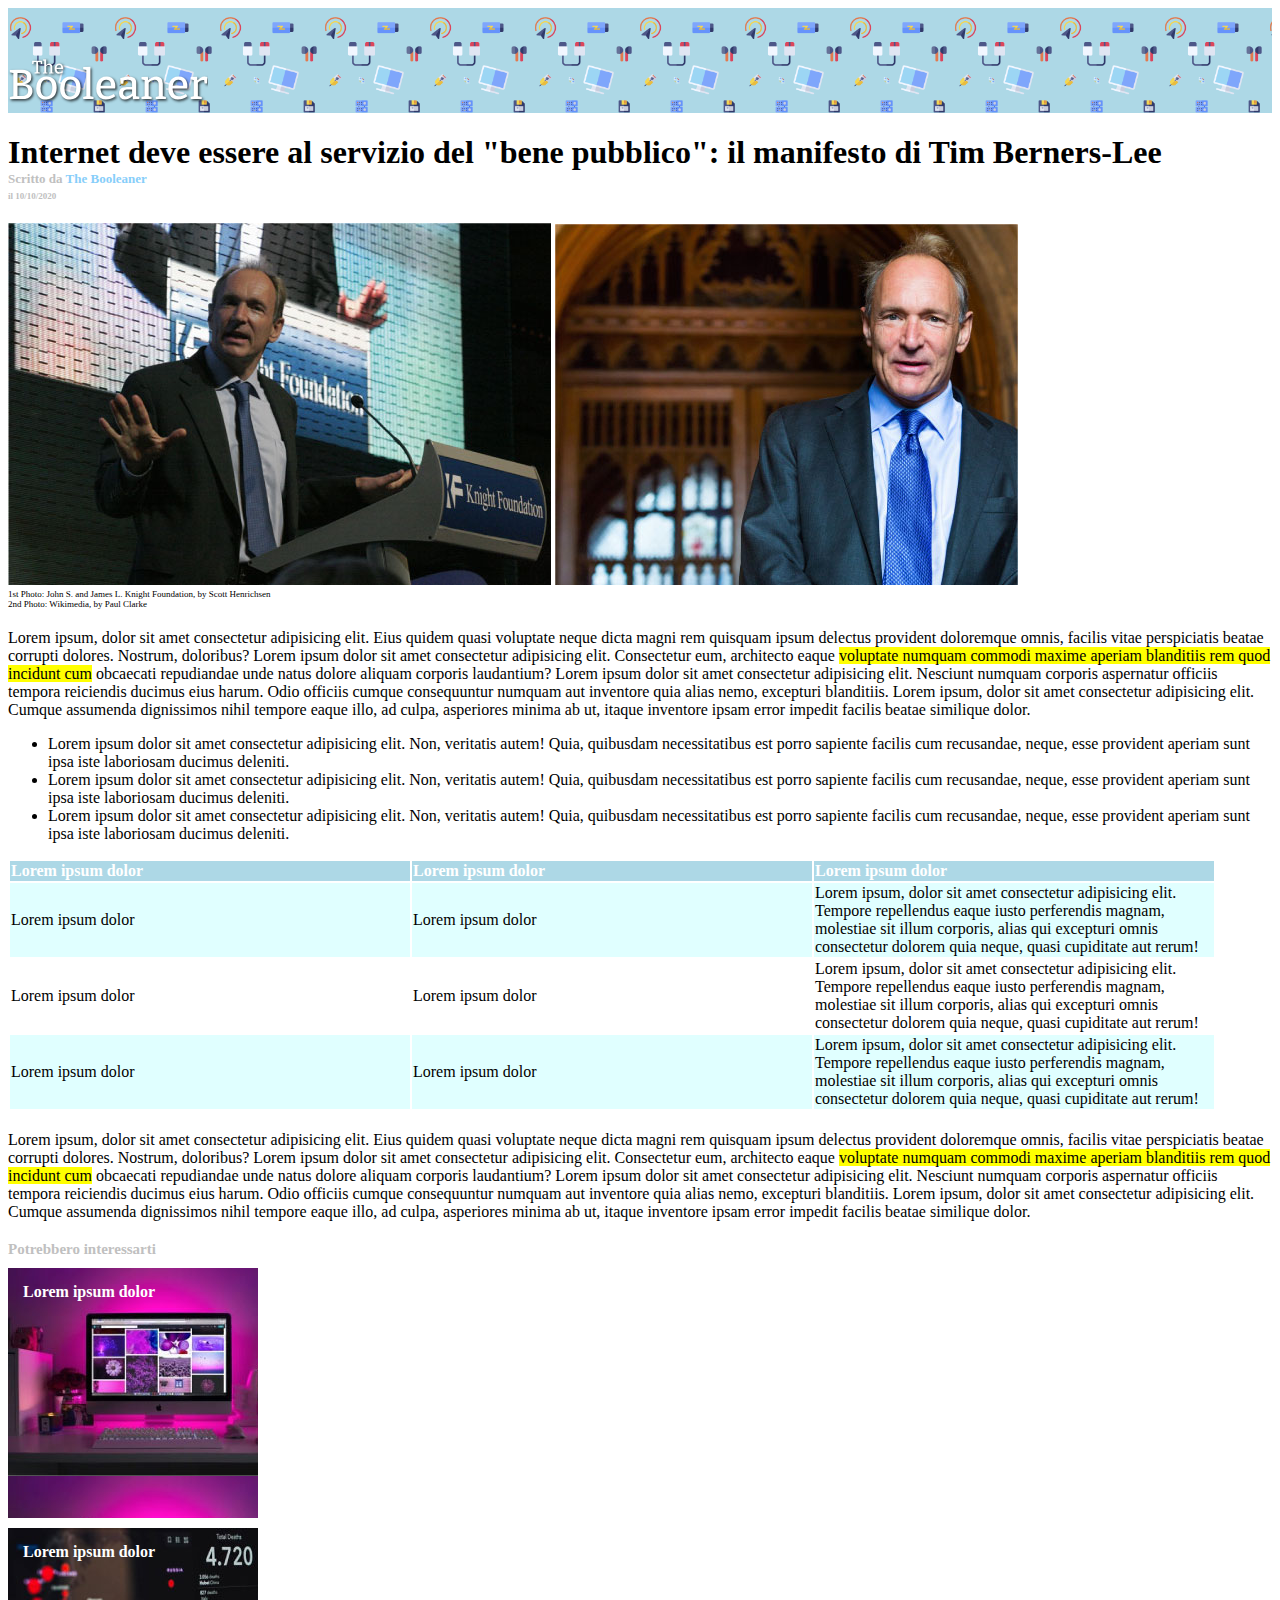
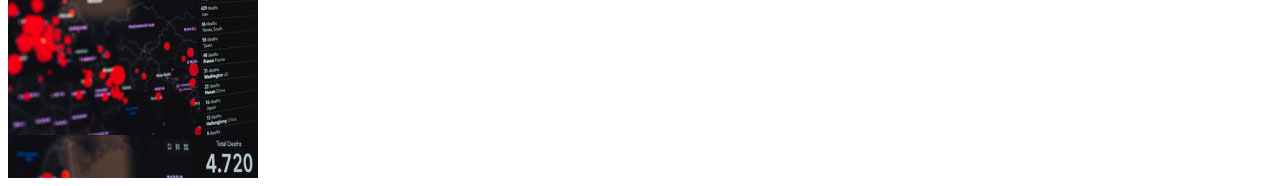
<file: index.html>
<!DOCTYPE html>
<html lang="en">
<head>
    <link rel="stylesheet" href="./css/style.css">
    <meta charset="UTF-8">
    <meta name="viewport" content="width=device-width, initial-scale=1.0">
    <title>The Booleaner</title>
</head>
<body>

    <!-- HEADER: img + logo -->
    <header>
        <section>
            <div class="logo_header">
                <img src="../img/logo.svg" alt="" width="200">
            </div>
        </section>
    </header>

    <!-- MAIN: articolo -->
    <main>

        <section>
            <!-- titolo articolo  -->
            <h1>Internet deve essere al servizio del "bene pubblico": il manifesto di Tim Berners-Lee</h1>
            <!-- sottotitolo articolo  -->
            <div class="sottotitolo">
                Scritto da <span id="name">The Booleaner</span><br>
                <span id="date">il 10/10/2020</span>
            </div>
        </section>
        <section>
            <!-- immagini + descrizioni img  -->
            <img src="./img/tim-1.jpg" alt="">
            <img src="./img/tim-2.jpg" alt="">
            <div class="descrizione">
                1st Photo: John S. and James L. Knight Foundation, by Scott Henrichsen<br>
                2nd Photo: Wikimedia, by Paul Clarke
            </div>
        </section>
        <section>
            <!-- articolo  -->
            <div class="articolo">Lorem ipsum, dolor sit amet consectetur adipisicing elit. Eius quidem quasi voluptate neque dicta magni rem quisquam ipsum delectus provident doloremque omnis, facilis vitae perspiciatis beatae corrupti dolores. Nostrum, doloribus? Lorem ipsum dolor sit amet consectetur adipisicing elit. Consectetur eum, architecto eaque <yell>voluptate numquam commodi maxime aperiam blanditiis rem quod incidunt cum</yell> obcaecati repudiandae unde natus dolore aliquam corporis laudantium? Lorem ipsum dolor sit amet consectetur adipisicing elit. Nesciunt numquam corporis aspernatur officiis tempora reiciendis ducimus eius harum. Odio officiis cumque consequuntur numquam aut inventore quia alias nemo, excepturi blanditiis. Lorem ipsum, dolor sit amet consectetur adipisicing elit. Cumque assumenda dignissimos nihil tempore eaque illo, ad culpa, asperiores minima ab ut, itaque inventore ipsam error impedit facilis beatae similique dolor.</div>
            <!-- elenco puntato -->
            <ul>
                <li>Lorem ipsum dolor sit amet consectetur adipisicing elit. Non, veritatis autem! Quia, quibusdam necessitatibus est porro sapiente facilis cum recusandae, neque, esse provident aperiam sunt ipsa iste laboriosam ducimus deleniti.</li>
                <li>Lorem ipsum dolor sit amet consectetur adipisicing elit. Non, veritatis autem! Quia, quibusdam necessitatibus est porro sapiente facilis cum recusandae, neque, esse provident aperiam sunt ipsa iste laboriosam ducimus deleniti.</li>
                <li>Lorem ipsum dolor sit amet consectetur adipisicing elit. Non, veritatis autem! Quia, quibusdam necessitatibus est porro sapiente facilis cum recusandae, neque, esse provident aperiam sunt ipsa iste laboriosam ducimus deleniti.</li>
            </ul>
        </section>
        <section>
            <!-- tabella -->
            <table>
                <thead>
                    <tr>
                        <th>Lorem ipsum dolor</th>
                        <th>Lorem ipsum dolor</th>
                        <th>Lorem ipsum dolor</th>
                    </tr>
                </thead>
                <tbody>
                    <tr id="lightblue">
                        <td>Lorem ipsum dolor</td>
                        <td>Lorem ipsum dolor</td>
                        <td>Lorem ipsum, dolor sit amet consectetur adipisicing elit. Tempore repellendus eaque iusto perferendis magnam, molestiae sit illum corporis, alias qui excepturi omnis consectetur dolorem quia neque, quasi cupiditate aut rerum!</td>
                    </tr>
                    <tr>
                        <td>Lorem ipsum dolor</td>
                        <td>Lorem ipsum dolor</td>
                        <td>Lorem ipsum, dolor sit amet consectetur adipisicing elit. Tempore repellendus eaque iusto perferendis magnam, molestiae sit illum corporis, alias qui excepturi omnis consectetur dolorem quia neque, quasi cupiditate aut rerum!</td>
                    </tr>
                    <tr id="lightblue">
                        <td>Lorem ipsum dolor</td>
                        <td>Lorem ipsum dolor</td>
                        <td>Lorem ipsum, dolor sit amet consectetur adipisicing elit. Tempore repellendus eaque iusto perferendis magnam, molestiae sit illum corporis, alias qui excepturi omnis consectetur dolorem quia neque, quasi cupiditate aut rerum!</td>
                    </tr>
                </tbody>
            </table>
        </section>
        <section>
            <!-- secondo articolo  -->
            <div class="articolo">
                Lorem ipsum, dolor sit amet consectetur adipisicing elit. Eius quidem quasi voluptate neque dicta magni rem quisquam ipsum delectus provident doloremque omnis, facilis vitae perspiciatis beatae corrupti dolores. Nostrum, doloribus? Lorem ipsum dolor sit amet consectetur adipisicing elit. Consectetur eum, architecto eaque <yell>voluptate numquam commodi maxime aperiam blanditiis rem quod incidunt cum</yell> obcaecati repudiandae unde natus dolore aliquam corporis laudantium? Lorem ipsum dolor sit amet consectetur adipisicing elit. Nesciunt numquam corporis aspernatur officiis tempora reiciendis ducimus eius harum. Odio officiis cumque consequuntur numquam aut inventore quia alias nemo, excepturi blanditiis. Lorem ipsum, dolor sit amet consectetur adipisicing elit. Cumque assumenda dignissimos nihil tempore eaque illo, ad culpa, asperiores minima ab ut, itaque inventore ipsam error impedit facilis beatae similique dolor.
            </div>
        </section>

    </main>

    <!-- FOOTER: "potrebbero interessarti" -->
    <footer>
        <div class="titolofooter">
            Potrebbero interessarti
        </div>
        <!-- preview uno -->
        <div class="previewuno">
            Lorem ipsum dolor
        </div>
        <!-- preview due  -->
        <div class="previewdue">
            Lorem ipsum dolor
        </div>

    </footer>
    
</body>
</html>
</file>
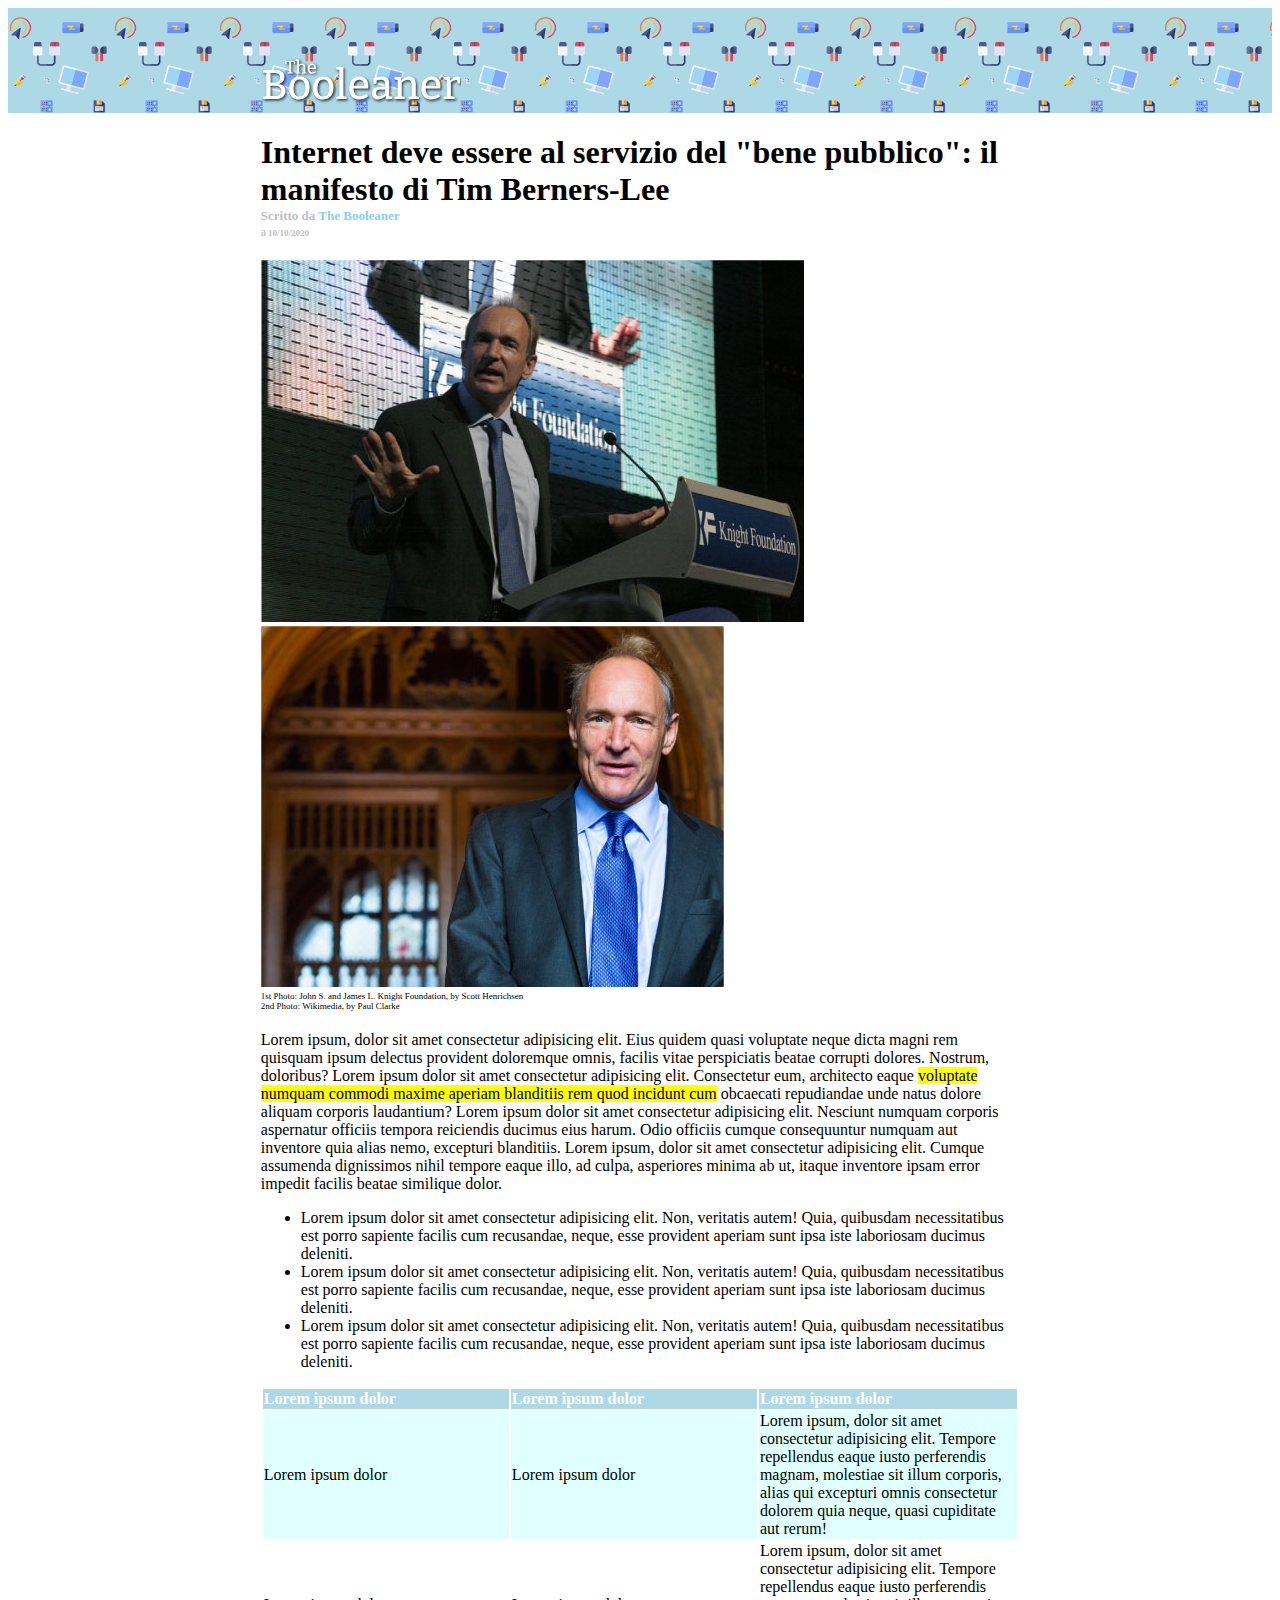
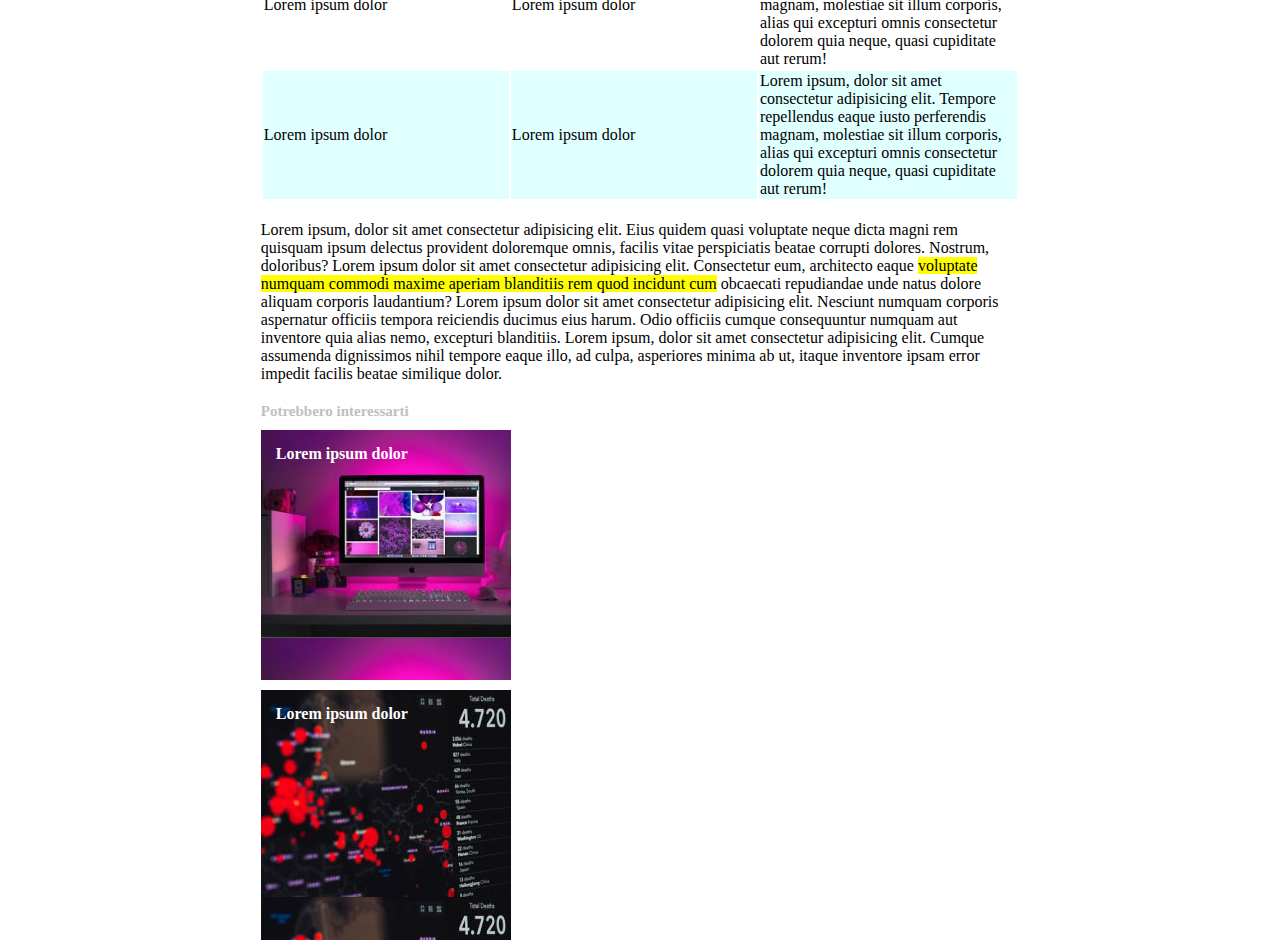
<file: bonus/index.html>
<!DOCTYPE html>
<html lang="en">
<head>
    <link rel="stylesheet" href="../bonus/style.css">
    <meta charset="UTF-8">
    <meta name="viewport" content="width=device-width, initial-scale=1.0">
    <title>The Booleaner</title>
</head>
<body>

    <!-- HEADER: img + logo -->
    <header>
        <section>
            <div class="logo_header">
                <div class="container">
                    <img src="../img/logo.svg" alt="" width="200">
                </div>
            </div>
        </section>
    </header>

    <!-- MAIN: articolo -->
    <main>
        <div class="container">

            <section>
                <!-- titolo articolo  -->
                <h1>Internet deve essere al servizio del "bene pubblico": il manifesto di Tim Berners-Lee</h1>
                <!-- sottotitolo articolo  -->
                <div class="sottotitolo">
                    Scritto da <span id="name">The Booleaner</span><br>
                    <span id="date">il 10/10/2020</span>
                </div>
            </section>
            <section>
                <!-- immagini + descrizioni img  -->
                <img src="./img/tim-1.jpg" alt="">
                <img src="./img/tim-2.jpg" alt="">
                <div class="descrizione">
                    1st Photo: John S. and James L. Knight Foundation, by Scott Henrichsen<br>
                    2nd Photo: Wikimedia, by Paul Clarke
                </div>
            </section>
            <section>
                <!-- articolo  -->
                <div class="articolo">Lorem ipsum, dolor sit amet consectetur adipisicing elit. Eius quidem quasi voluptate neque dicta magni rem quisquam ipsum delectus provident doloremque omnis, facilis vitae perspiciatis beatae corrupti dolores. Nostrum, doloribus? Lorem ipsum dolor sit amet consectetur adipisicing elit. Consectetur eum, architecto eaque <yell>voluptate numquam commodi maxime aperiam blanditiis rem quod incidunt cum</yell> obcaecati repudiandae unde natus dolore aliquam corporis laudantium? Lorem ipsum dolor sit amet consectetur adipisicing elit. Nesciunt numquam corporis aspernatur officiis tempora reiciendis ducimus eius harum. Odio officiis cumque consequuntur numquam aut inventore quia alias nemo, excepturi blanditiis. Lorem ipsum, dolor sit amet consectetur adipisicing elit. Cumque assumenda dignissimos nihil tempore eaque illo, ad culpa, asperiores minima ab ut, itaque inventore ipsam error impedit facilis beatae similique dolor.</div>
                <!-- elenco puntato -->
                <ul>
                    <li>Lorem ipsum dolor sit amet consectetur adipisicing elit. Non, veritatis autem! Quia, quibusdam necessitatibus est porro sapiente facilis cum recusandae, neque, esse provident aperiam sunt ipsa iste laboriosam ducimus deleniti.</li>
                    <li>Lorem ipsum dolor sit amet consectetur adipisicing elit. Non, veritatis autem! Quia, quibusdam necessitatibus est porro sapiente facilis cum recusandae, neque, esse provident aperiam sunt ipsa iste laboriosam ducimus deleniti.</li>
                    <li>Lorem ipsum dolor sit amet consectetur adipisicing elit. Non, veritatis autem! Quia, quibusdam necessitatibus est porro sapiente facilis cum recusandae, neque, esse provident aperiam sunt ipsa iste laboriosam ducimus deleniti.</li>
                </ul>
            </section>
            <section>
                <!-- tabella -->
                <table>
                    <thead>
                        <tr>
                            <th>Lorem ipsum dolor</th>
                            <th>Lorem ipsum dolor</th>
                            <th>Lorem ipsum dolor</th>
                        </tr>
                    </thead>
                    <tbody>
                        <tr id="lightblue">
                            <td>Lorem ipsum dolor</td>
                            <td>Lorem ipsum dolor</td>
                            <td>Lorem ipsum, dolor sit amet consectetur adipisicing elit. Tempore repellendus eaque iusto perferendis magnam, molestiae sit illum corporis, alias qui excepturi omnis consectetur dolorem quia neque, quasi cupiditate aut rerum!</td>
                        </tr>
                        <tr>
                            <td>Lorem ipsum dolor</td>
                            <td>Lorem ipsum dolor</td>
                            <td>Lorem ipsum, dolor sit amet consectetur adipisicing elit. Tempore repellendus eaque iusto perferendis magnam, molestiae sit illum corporis, alias qui excepturi omnis consectetur dolorem quia neque, quasi cupiditate aut rerum!</td>
                        </tr>
                        <tr id="lightblue">
                            <td>Lorem ipsum dolor</td>
                            <td>Lorem ipsum dolor</td>
                            <td>Lorem ipsum, dolor sit amet consectetur adipisicing elit. Tempore repellendus eaque iusto perferendis magnam, molestiae sit illum corporis, alias qui excepturi omnis consectetur dolorem quia neque, quasi cupiditate aut rerum!</td>
                        </tr>
                    </tbody>
                </table>
            </section>
            <section>
                <!-- secondo articolo  -->
                <div class="articolo">
                    Lorem ipsum, dolor sit amet consectetur adipisicing elit. Eius quidem quasi voluptate neque dicta magni rem quisquam ipsum delectus provident doloremque omnis, facilis vitae perspiciatis beatae corrupti dolores. Nostrum, doloribus? Lorem ipsum dolor sit amet consectetur adipisicing elit. Consectetur eum, architecto eaque <yell>voluptate numquam commodi maxime aperiam blanditiis rem quod incidunt cum</yell> obcaecati repudiandae unde natus dolore aliquam corporis laudantium? Lorem ipsum dolor sit amet consectetur adipisicing elit. Nesciunt numquam corporis aspernatur officiis tempora reiciendis ducimus eius harum. Odio officiis cumque consequuntur numquam aut inventore quia alias nemo, excepturi blanditiis. Lorem ipsum, dolor sit amet consectetur adipisicing elit. Cumque assumenda dignissimos nihil tempore eaque illo, ad culpa, asperiores minima ab ut, itaque inventore ipsam error impedit facilis beatae similique dolor.
                </div>
            </section>

         </div>

    </main>

    <!-- FOOTER: "potrebbero interessarti" -->
    <footer>
        <div class="container">

            <div class="titolofooter">
                Potrebbero interessarti
            </div>
            <!-- preview uno -->
            <div class="previewuno">
                Lorem ipsum dolor
            </div>
            <!-- preview due  -->
            <div class="previewdue">
                Lorem ipsum dolor
            </div>
        
        </div>

    </footer>
    
</body>
</html>
</file>
<file: css/style.css>
* {
    
    box-sizing: border-box;
}

header {
    margin-bottom:20px;
}
.logo_header {
    background: lightblue url("../img/pattern.png") repeat;
    background-size: contain;
    padding-top:50px;
}

main {
    margin-bottom:20px;
}

h1 {
    margin-bottom:0px;
}

.sottotitolo {
    font-size:13px;
    color:silver;
    font-weight: bold;
    margin-bottom:20px;
}

#name {
    color:lightskyblue;
}

#date {
    font-size:9px;
}

.descrizione {
    font-size:9px;
    margin-bottom:20px;
}

.articolo {

}

yell {
    background-color:yellow;
}

table {
    margin-bottom:20px;
}

thead {
    background-color:lightblue;
    color:white;
    padding:0;
}

th, td {
width:400px;
text-align:left;
}

#lightblue {
    background-color:lightcyan;
}

.titolofooter {
    font-size:15px;
    color:silver;
    font-weight: bold;
    margin-bottom:10px;
}

.previewuno {
    background-image: url("../img/monitor.jpg");
    background-size: lenght;
    width:250px;
    height:250px;
    color:white;
    font-weight: bold;
    padding:15px;
    margin-bottom:10px;
}

.previewdue {
    background-image: url("../img/graph.jpg");
    background-size: lenght;
    width:250px;
    height:250px;
    color:white;
    font-weight: bold;
    padding:15px;
}
</file>
<file: bonus/style.css>
* {
    box-sizing: border-box;
}

.container {
    width:60%;
    margin-left:20%;
    
}

header {
    margin-bottom:20px;
}
.logo_header {
    background: lightblue url("../img/pattern.png") repeat;
    background-size: contain;
    padding-top:50px;
}

main {
    margin-bottom:20px;
}

h1 {
    margin-bottom:0px;
}

.sottotitolo {
    font-size:13px;
    color:silver;
    font-weight: bold;
    margin-bottom:20px;
}

#name {
    color:lightskyblue;
}

#date {
    font-size:9px;
}

.descrizione {
    font-size:9px;
    margin-bottom:20px;
}

.articolo {

}

yell {
    background-color:yellow;
}


table {
    margin-bottom:20px;
}

thead {
    background-color:lightblue;
    color:white;
    padding:0;
}

th, td {
width:400px;
text-align:left;
}

#lightblue {
    background-color:lightcyan;
}

.titolofooter {
    font-size:15px;
    color:silver;
    font-weight: bold;
    margin-bottom:10px;
}

.previewuno {
    background-image: url("../img/monitor.jpg");
    background-size: lenght;
    width:250px;
    height:250px;
    color:white;
    font-weight: bold;
    padding:15px;
    margin-bottom:10px;
}

.previewdue {
    background-image: url("../img/graph.jpg");
    background-size: lenght;
    width:250px;
    height:250px;
    color:white;
    font-weight: bold;
    padding:15px;
}
</file>
